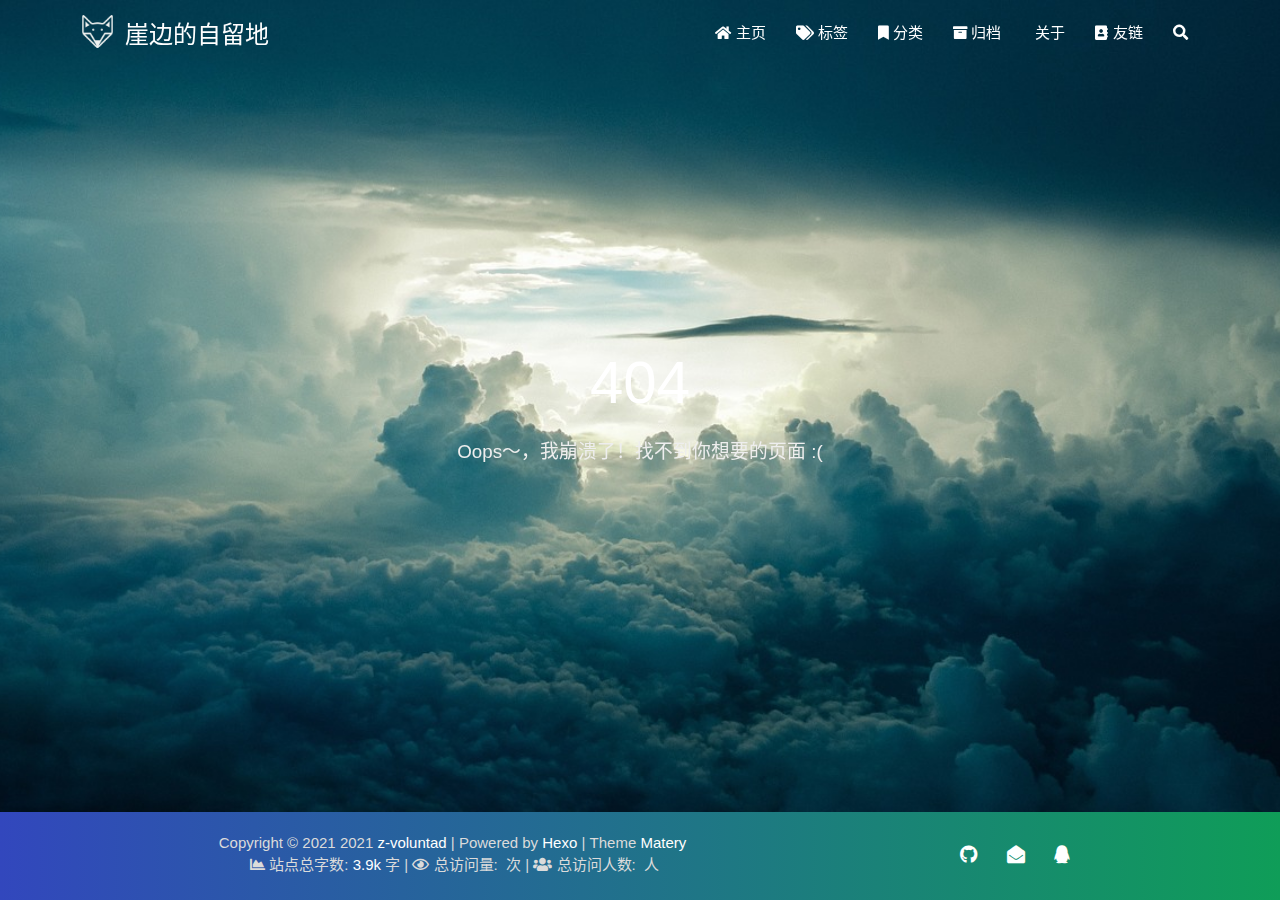
<file: 404/index.html>
<!DOCTYPE HTML>
<html lang="zh-CN">


<head>
    <meta charset="utf-8">
    <meta name="keywords" content="404, HTML,CSS,JavaScript,Vue">
    <meta name="description" content="记录知识，记录生活">
    <meta http-equiv="X-UA-Compatible" content="IE=edge">
    <meta name="viewport" content="width=device-width, initial-scale=1.0, user-scalable=no">
    <meta name="renderer" content="webkit|ie-stand|ie-comp">
    <meta name="mobile-web-app-capable" content="yes">
    <meta name="format-detection" content="telephone=no">
    <meta name="apple-mobile-web-app-capable" content="yes">
    <meta name="apple-mobile-web-app-status-bar-style" content="black-translucent">
    <!-- Global site tag (gtag.js) - Google Analytics -->


    <title>404 | 崖边的自留地</title>
    <link rel="icon" type="image/png" href="/favicon.png">

    <link rel="stylesheet" type="text/css" href="/libs/awesome/css/all.css">
    <link rel="stylesheet" type="text/css" href="/libs/materialize/materialize.min.css">
    <link rel="stylesheet" type="text/css" href="/libs/aos/aos.css">
    <link rel="stylesheet" type="text/css" href="/libs/animate/animate.min.css">
    <link rel="stylesheet" type="text/css" href="/libs/lightGallery/css/lightgallery.min.css">
    <link rel="stylesheet" type="text/css" href="/css/matery.css">
    <link rel="stylesheet" type="text/css" href="/css/my.css">

    <script src="/libs/jquery/jquery.min.js"></script>

<meta name="generator" content="Hexo 5.4.0"></head>




<body>
    <header class="navbar-fixed">
    <nav id="headNav" class="bg-color nav-transparent">
        <div id="navContainer" class="nav-wrapper container">
            <div class="brand-logo">
                <a href="/" class="waves-effect waves-light">
                    
                    <img src="/medias/logo.png" class="logo-img" alt="LOGO">
                    
                    <span class="logo-span">崖边的自留地</span>
                </a>
            </div>
            

<a href="#" data-target="mobile-nav" class="sidenav-trigger button-collapse"><i class="fas fa-bars"></i></a>
<ul class="right nav-menu">
  
  <li class="hide-on-med-and-down nav-item">
    
    <a href="/" class="waves-effect waves-light">
      
      <i class="fas fa-home" style="zoom: 0.6;"></i>
      
      <span>主页</span>
    </a>
    
  </li>
  
  <li class="hide-on-med-and-down nav-item">
    
    <a href="/tags" class="waves-effect waves-light">
      
      <i class="fas fa-tags" style="zoom: 0.6;"></i>
      
      <span>标签</span>
    </a>
    
  </li>
  
  <li class="hide-on-med-and-down nav-item">
    
    <a href="/categories" class="waves-effect waves-light">
      
      <i class="fas fa-bookmark" style="zoom: 0.6;"></i>
      
      <span>分类</span>
    </a>
    
  </li>
  
  <li class="hide-on-med-and-down nav-item">
    
    <a href="/archives" class="waves-effect waves-light">
      
      <i class="fas fa-archive" style="zoom: 0.6;"></i>
      
      <span>归档</span>
    </a>
    
  </li>
  
  <li class="hide-on-med-and-down nav-item">
    
    <a href="/about" class="waves-effect waves-light">
      
      <i class="fas fa-user-circle-o" style="zoom: 0.6;"></i>
      
      <span>关于</span>
    </a>
    
  </li>
  
  <li class="hide-on-med-and-down nav-item">
    
    <a href="/friends" class="waves-effect waves-light">
      
      <i class="fas fa-address-book" style="zoom: 0.6;"></i>
      
      <span>友链</span>
    </a>
    
  </li>
  
  <li>
    <a href="#searchModal" class="modal-trigger waves-effect waves-light">
      <i id="searchIcon" class="fas fa-search" title="搜索" style="zoom: 0.85;"></i>
    </a>
  </li>
</ul>


<div id="mobile-nav" class="side-nav sidenav">

    <div class="mobile-head bg-color">
        
        <img src="/medias/logo.png" class="logo-img circle responsive-img">
        
        <div class="logo-name">崖边的自留地</div>
        <div class="logo-desc">
            
            记录知识，记录生活
            
        </div>
    </div>

    

    <ul class="menu-list mobile-menu-list">
        
        <li class="m-nav-item">
	  
		<a href="/" class="waves-effect waves-light">
			
			    <i class="fa-fw fas fa-home"></i>
			
			主页
		</a>
          
        </li>
        
        <li class="m-nav-item">
	  
		<a href="/tags" class="waves-effect waves-light">
			
			    <i class="fa-fw fas fa-tags"></i>
			
			标签
		</a>
          
        </li>
        
        <li class="m-nav-item">
	  
		<a href="/categories" class="waves-effect waves-light">
			
			    <i class="fa-fw fas fa-bookmark"></i>
			
			分类
		</a>
          
        </li>
        
        <li class="m-nav-item">
	  
		<a href="/archives" class="waves-effect waves-light">
			
			    <i class="fa-fw fas fa-archive"></i>
			
			归档
		</a>
          
        </li>
        
        <li class="m-nav-item">
	  
		<a href="/about" class="waves-effect waves-light">
			
			    <i class="fa-fw fas fa-user-circle-o"></i>
			
			关于
		</a>
          
        </li>
        
        <li class="m-nav-item">
	  
		<a href="/friends" class="waves-effect waves-light">
			
			    <i class="fa-fw fas fa-address-book"></i>
			
			友链
		</a>
          
        </li>
        
        
        <li><div class="divider"></div></li>
        <li>
            <a href="https://github.com/blinkfox/hexo-theme-matery" class="waves-effect waves-light" target="_blank">
                <i class="fab fa-github-square fa-fw"></i>Fork Me
            </a>
        </li>
        
    </ul>
</div>


        </div>

        
            <style>
    .nav-transparent .github-corner {
        display: none !important;
    }

    .github-corner {
        position: absolute;
        z-index: 10;
        top: 0;
        right: 0;
        border: 0;
        transform: scale(1.1);
    }

    .github-corner svg {
        color: #0f9d58;
        fill: #fff;
        height: 64px;
        width: 64px;
    }

    .github-corner:hover .octo-arm {
        animation: a 0.56s ease-in-out;
    }

    .github-corner .octo-arm {
        animation: none;
    }

    @keyframes a {
        0%,
        to {
            transform: rotate(0);
        }
        20%,
        60% {
            transform: rotate(-25deg);
        }
        40%,
        80% {
            transform: rotate(10deg);
        }
    }
</style>

<a href="https://github.com/blinkfox/hexo-theme-matery" class="github-corner tooltipped hide-on-med-and-down" target="_blank"
   data-tooltip="Fork Me" data-position="left" data-delay="50">
    <svg viewBox="0 0 250 250" aria-hidden="true">
        <path d="M0,0 L115,115 L130,115 L142,142 L250,250 L250,0 Z"></path>
        <path d="M128.3,109.0 C113.8,99.7 119.0,89.6 119.0,89.6 C122.0,82.7 120.5,78.6 120.5,78.6 C119.2,72.0 123.4,76.3 123.4,76.3 C127.3,80.9 125.5,87.3 125.5,87.3 C122.9,97.6 130.6,101.9 134.4,103.2"
              fill="currentColor" style="transform-origin: 130px 106px;" class="octo-arm"></path>
        <path d="M115.0,115.0 C114.9,115.1 118.7,116.5 119.8,115.4 L133.7,101.6 C136.9,99.2 139.9,98.4 142.2,98.6 C133.8,88.0 127.5,74.4 143.8,58.0 C148.5,53.4 154.0,51.2 159.7,51.0 C160.3,49.4 163.2,43.6 171.4,40.1 C171.4,40.1 176.1,42.5 178.8,56.2 C183.1,58.6 187.2,61.8 190.9,65.4 C194.5,69.0 197.7,73.2 200.1,77.6 C213.8,80.2 216.3,84.9 216.3,84.9 C212.7,93.1 206.9,96.0 205.4,96.6 C205.1,102.4 203.0,107.8 198.3,112.5 C181.9,128.9 168.3,122.5 157.7,114.1 C157.9,116.9 156.7,120.9 152.7,124.9 L141.0,136.5 C139.8,137.7 141.6,141.9 141.8,141.8 Z"
              fill="currentColor" class="octo-body"></path>
    </svg>
</a>
        
    </nav>

</header>

    <style type="text/css">
    /* don't remove. */
    .about-cover {
        height: 90.2vh;
    }
</style>
<div class="bg-cover pd-header about-cover">
    <div class="container">
        <div class="row">
            <div class="col s10 offset-s1 m8 offset-m2 l8 offset-l2">
                <div class="brand">
                    <div class="title center-align">
                        404
                    </div>
                    <div class="description center-align">
                        Oops～，我崩溃了！找不到你想要的页面 :(
                    </div>
                </div>
            </div>
        </div>
    </div>
</div>


    <script>
        // 每天切换 banner 图.  Switch banner image every day.
        var bannerUrl = "/medias/banner/" + new Date().getDay() + '.jpg';
        $('.bg-cover').css('background-image', 'url(' + bannerUrl + ')');
    </script>



    <footer class="page-footer bg-color">
    
    <div class="container row center-align" style="margin-bottom: 0px !important;">
        <div class="col s12 m8 l8 copy-right">
            Copyright&nbsp;&copy;
            
                <span id="year">2021</span>
            
            <span id="year">2021</span>
            <a href="/about" target="_blank">z-voluntad</a>
            |&nbsp;Powered by&nbsp;<a href="https://hexo.io/" target="_blank">Hexo</a>
            |&nbsp;Theme&nbsp;<a href="https://github.com/blinkfox/hexo-theme-matery" target="_blank">Matery</a>
            <br>
            
            &nbsp;<i class="fas fa-chart-area"></i>&nbsp;站点总字数:&nbsp;<span
                class="white-color">3.9k</span>&nbsp;字
            
            
            
            
            
            
            <span id="busuanzi_container_site_pv">
                |&nbsp;<i class="far fa-eye"></i>&nbsp;总访问量:&nbsp;<span id="busuanzi_value_site_pv"
                    class="white-color"></span>&nbsp;次
            </span>
            
            
            <span id="busuanzi_container_site_uv">
                |&nbsp;<i class="fas fa-users"></i>&nbsp;总访问人数:&nbsp;<span id="busuanzi_value_site_uv"
                    class="white-color"></span>&nbsp;人
            </span>
            
            <br>
            
            <br>
            
        </div>
        <div class="col s12 m4 l4 social-link social-statis">
    <a href="https://github.com/z-voluntad" class="tooltipped" target="_blank" data-tooltip="访问我的GitHub" data-position="top" data-delay="50">
        <i class="fab fa-github"></i>
    </a>



    <a href="mailto:zouxy_email@163.com" class="tooltipped" target="_blank" data-tooltip="邮件联系我" data-position="top" data-delay="50">
        <i class="fas fa-envelope-open"></i>
    </a>







    <a href="tencent://AddContact/?fromId=50&fromSubId=1&subcmd=all&uin=1071533918" class="tooltipped" target="_blank" data-tooltip="QQ联系我: 1071533918" data-position="top" data-delay="50">
        <i class="fab fa-qq"></i>
    </a>







</div>
    </div>
</footer>

<div class="progress-bar"></div>



    <!-- 搜索遮罩框 -->
<div id="searchModal" class="modal">
    <div class="modal-content">
        <div class="search-header">
            <span class="title"><i class="fas fa-search"></i>&nbsp;&nbsp;搜索</span>
            <input type="search" id="searchInput" name="s" placeholder="请输入搜索的关键字"
                   class="search-input">
        </div>
        <div id="searchResult"></div>
    </div>
</div>

<script type="text/javascript">
$(function () {
    var searchFunc = function (path, search_id, content_id) {
        'use strict';
        $.ajax({
            url: path,
            dataType: "xml",
            success: function (xmlResponse) {
                // get the contents from search data
                var datas = $("entry", xmlResponse).map(function () {
                    return {
                        title: $("title", this).text(),
                        content: $("content", this).text(),
                        url: $("url", this).text()
                    };
                }).get();
                var $input = document.getElementById(search_id);
                var $resultContent = document.getElementById(content_id);
                $input.addEventListener('input', function () {
                    var str = '<ul class=\"search-result-list\">';
                    var keywords = this.value.trim().toLowerCase().split(/[\s\-]+/);
                    $resultContent.innerHTML = "";
                    if (this.value.trim().length <= 0) {
                        return;
                    }
                    // perform local searching
                    datas.forEach(function (data) {
                        var isMatch = true;
                        var data_title = data.title.trim().toLowerCase();
                        var data_content = data.content.trim().replace(/<[^>]+>/g, "").toLowerCase();
                        var data_url = data.url;
                        data_url = data_url.indexOf('/') === 0 ? data.url : '/' + data_url;
                        var index_title = -1;
                        var index_content = -1;
                        var first_occur = -1;
                        // only match artiles with not empty titles and contents
                        if (data_title !== '' && data_content !== '') {
                            keywords.forEach(function (keyword, i) {
                                index_title = data_title.indexOf(keyword);
                                index_content = data_content.indexOf(keyword);
                                if (index_title < 0 && index_content < 0) {
                                    isMatch = false;
                                } else {
                                    if (index_content < 0) {
                                        index_content = 0;
                                    }
                                    if (i === 0) {
                                        first_occur = index_content;
                                    }
                                }
                            });
                        }
                        // show search results
                        if (isMatch) {
                            str += "<li><a href='" + data_url + "' class='search-result-title'>" + data_title + "</a>";
                            var content = data.content.trim().replace(/<[^>]+>/g, "");
                            if (first_occur >= 0) {
                                // cut out 100 characters
                                var start = first_occur - 20;
                                var end = first_occur + 80;
                                if (start < 0) {
                                    start = 0;
                                }
                                if (start === 0) {
                                    end = 100;
                                }
                                if (end > content.length) {
                                    end = content.length;
                                }
                                var match_content = content.substr(start, end);
                                // highlight all keywords
                                keywords.forEach(function (keyword) {
                                    var regS = new RegExp(keyword, "gi");
                                    match_content = match_content.replace(regS, "<em class=\"search-keyword\">" + keyword + "</em>");
                                });

                                str += "<p class=\"search-result\">" + match_content + "...</p>"
                            }
                            str += "</li>";
                        }
                    });
                    str += "</ul>";
                    $resultContent.innerHTML = str;
                });
            }
        });
    };

    searchFunc('/search.xml', 'searchInput', 'searchResult');
});
</script>

    <!-- 回到顶部按钮 -->
<div id="backTop" class="top-scroll">
    <a class="btn-floating btn-large waves-effect waves-light" href="#!">
        <i class="fas fa-arrow-up"></i>
    </a>
</div>


    <script src="/libs/materialize/materialize.min.js"></script>
    <script src="/libs/masonry/masonry.pkgd.min.js"></script>
    <script src="/libs/aos/aos.js"></script>
    <script src="/libs/scrollprogress/scrollProgress.min.js"></script>
    <script src="/libs/lightGallery/js/lightgallery-all.min.js"></script>
    <script src="/js/matery.js"></script>

    <!-- Baidu Analytics -->

    <!-- Baidu Push -->

<script>
    (function () {
        var bp = document.createElement('script');
        var curProtocol = window.location.protocol.split(':')[0];
        if (curProtocol === 'https') {
            bp.src = 'https://zz.bdstatic.com/linksubmit/push.js';
        } else {
            bp.src = 'http://push.zhanzhang.baidu.com/push.js';
        }
        var s = document.getElementsByTagName("script")[0];
        s.parentNode.insertBefore(bp, s);
    })();
</script>

    
    
    <script async src="/libs/others/busuanzi.pure.mini.js"></script>
    

    

    

	
    

    

    

    
    <script src="/libs/instantpage/instantpage.js" type="module"></script>
    

</body>

</html>
</file>
<file: css/matery.css>
/*全局基础样式*/
/*小屏幕下(手机类)的样式*/
@media only screen and (max-width: 601px) {
    .container {
        width: 95%;
    }
}

/*中等屏幕下(平板类)的样式*/
@media only screen and (min-width: 600px) and (max-width: 992px) {
    .container {
        width: 90%;
    }
}

/*大屏幕下(桌面类)的样式*/
@media only screen and (min-width: 993px) {
    .container {
        width: 90%;
        max-width: 1125px;
    }

    .head-container {
        position: absolute;
        padding: 0 30px;
        width: 100%;
    }

    .post-container {
        width: 90%;
        margin: 0 auto;
        max-width: 1250px;
    }
}

body {
    background-color: #eaeaea;
    margin: 0;
    color: #34495e;
    overflow-x: hidden;
    overflow-y: auto;
}

h1 {
    margin: 48px 0 22px -5px;
    font-size: 2.0rem;
    font-weight: bold;
    line-height: 2.0rem;
}

h2 {
    margin: 42px 0 18px -5px;
    font-size: 1.8rem;
    font-weight: bold;
    line-height: 1.8rem;
}

h3 {
    margin: 38px 0 15px -4px;
    font-size: 1.6rem;
    font-weight: bold;
    line-height: 1.7rem;
}

h4 {
    margin: 32px 0 12px -4px;
    font-size: 1.45rem;
    font-weight: bold;
    line-height: 1.45rem;
}

h5 {
    margin: 28px 0 8px -4px;
    font-size: 1.2rem;
    font-weight: bold;
    line-height: 1.2rem;
}

h6 {
    margin: 22px 0 4px -4px;
    font-size: 1.1rem;
    line-height: 1.1rem;
}

p {
    font-size: 1rem;
    line-height: 1.5rem;
}

hr {
    margin: 20px 0;
    border: 0;
    border-top: 1px solid #ccc;
}

blockquote {
    border-left: 5px solid #42b983;
    padding: 1rem 0.8rem 0.2rem 0.8rem;
    color: #666;
    background-color: rgba(66, 185, 131, .1);
}

pre {
    padding: 2rem 1rem 1rem 1rem !important;
    border-radius: 0.35rem;
    tab-size: 4;
}

.code-area::after {
    content: " ";
    position: absolute;
    border-radius: 50%;
    background: #ff5f56;
    width: 12px;
    height: 12px;
    top: 0;
    left: 12px;
    margin-top: 12px;
    -webkit-box-shadow: 20px 0 #ffbd2e, 40px 0 #27c93f;
    box-shadow: 20px 0 #ffbd2e, 40px 0 #27c93f;
}

code {
    padding: 1px 5px;
    top: 13px !important;
    font-family: Inconsolata, Monaco, Consolas, 'Courier New', Courier, monospace;
    font-size: 0.91rem;
    color: #e96900;
    background-color: #f8f8f8;
    border-radius: 2px;
}

.code_copy {
    position: absolute;
    top: 0.7rem;
    right: 25px;
    z-index: 1;
    filter: invert(50%);
    cursor: pointer;
}

.codecopy_notice {
    position: absolute;
    top: 0.7rem;
    right: 6px;
    z-index: 1;
    filter: invert(50%);
    opacity: 0;
}

.code_lang {
    position: absolute;
    top: 1.2rem;
    right: 46px;
    line-height: 0;
    font-weight: bold;
    font-family: Consolas, Monaco, 'Andale Mono', 'Ubuntu Mono', monospace;
    z-index: 1;
    filter: invert(50%);
    cursor: pointer;
}

.code-expand {
    position: absolute;
    top: 4px;
    right: 0;
    filter: invert(50%);
    padding: 7px;
    z-index: 999 !important;
    cursor: pointer;
    transition: all .3s;
    transform: rotate(0deg);
}

.code-closed .code-expand {
    transform: rotate(-180deg) !important;
    transition: all .3s;
}

.code-closed pre::before {
    height: 0;
}

pre code {
    padding: 0;
    color: #e8eaf6;
    background-color: #272822;
}

/* 键盘 kbd 标签样式 */
kbd {
    margin: 0 3px;
    padding: 3px 5px;
    border-radius: 3px;
    border: 1px solid #b4b4b4;
    box-shadow: 0 1px 3px rgba(0, 0, 0, 0.25), 0 2px 1px 0 rgba(255, 255, 255, 0.6) inset;
    font-family: Consolas, Monaco, 'Andale Mono', 'Ubuntu Mono', monospace;
    font-size: 0.9rem;
    font-weight: 600;
    background-color: #f8f8f8;
    color: #34495e;
    line-height: 1.8rem;
    white-space: nowrap;
}

b,
strong {
    font-weight: bold;
}

dfn {
    font-style: italic;
}

small {
    font-size: 85%;
}

cite {
    font-style: normal;
}

mark {
    background-color: #fcf8e3;
    padding: .2em;
}

.card {
    border-radius: 10px;
    box-shadow: 0 15px 35px rgba(50, 50, 93, .1), 0 5px 15px rgba(0, 0, 0, .07) !important;
}

.card .card-image img {
    border-radius: 8px 8px 0 0;
    /* 修改文章列表图片填充样式为 cover 以覆盖整个区域而不会被缩放 */
    object-fit: cover;
}

.container .row {
    margin-bottom: 0;
}

.bg-color {
    background-image: linear-gradient(to right, #3247bd 0%, #0f9d58 100%);
}

.text-color {
    color: #0f9d58 !important;
}

.white-color {
    color: #fff;
}

.progress-bar {
    height: 4px;
    position: fixed;
    bottom: 0;
    z-index: 300;
    background: linear-gradient(to right, #4cbf30 0%, #0f9d58 100%);
    opacity: 0.8;
}

.sidenav-overlay {
    z-index: 500;
}

.pd-header {
    margin-top: -64px;
}

header .side-nav {
    width: 240px;
    z-index: 999;
    box-shadow: 0 2px 5px 0 rgba(0, 0, 0, 0.16), 0 7px 10px 0 rgba(0, 0, 0, 0.12);
}

nav {
    box-shadow: 0 2px 5px 0 rgba(0, 0, 0, 0.16), 0 7px 10px 0 rgba(0, 0, 0, 0.12);
}

header .nav-transparent {
    background-color: transparent !important;
    background-image: none;
    box-shadow: none;
}

header nav .brand-span {
    font-size: 1.45rem;
}

header .brand-logo .logo-img {
    height: 45px;
    vertical-align: middle;
    padding-bottom: 6px;
}

header .brand-logo .logo-span {
    font-size: 1.6rem;
}

/*修改顶部 logo 的文字垂直对齐为 top，避免默认 middle 看起来偏下*/
header .brand-logo .waves-effect {
    vertical-align: top;
}

header .button-collapse i {
    font-size: 1.5rem;
}

header .side-nav .mobile-head {
    padding: 0 15px;
}

header .side-nav .mobile-head img {
    margin-top: 30px;
    width: 75px;
    height: 75px;
}

header .side-nav .mobile-head .logo-name {
    margin-top: -30px;
    padding-left: 10px;
    font-size: 1.5rem;
}

header .side-nav .mobile-head .logo-desc {
    margin-top: -10px;
    padding-left: 10px;
    padding-bottom: 10px;
    font-size: 0.8rem;
    line-height: 1.3rem;
    color: #e3e3e3;
}

header .side-nav .menu-list li {
    padding: 0;
    margin-left: -15px;
}

header .side-nav .menu-list a {
    height: 50px;
    line-height: 50px;
    color: #34495e !important;
}

.mobile-menu-list a i {
    margin-left: 8px !important;
    font-size: 1.16rem;
    color: #34495e !important;
}

header .side-nav .fa-fw {
    width: 3.3rem;
    text-align: left;
}

header .side-nav .social-link {
    position: absolute;
    bottom: 45px;
    padding-left: 15px;
}

.social-link a {
    font-size: 1.2rem;
    display: inline;
    padding: 0 12px;
}

.cover-btns {
    position: relative;
    top: 10vh;
    text-align: center;
}

.cover-btns a {
    margin: 10px 15px;
    padding: 0 35px;
    height: 45px;
    line-height: 45px;
    font-size: 1rem;
    color: #fff;
    border: 1px solid #fff;
    background-color: transparent;
    border-radius: 30px;
    box-shadow: none;
}

.cover-btns a:hover {
    border: 1px solid #f44336;
    background-color: #f44336;
    box-shadow: 0 14px 26px -12px rgba(233, 30, 99, 0.42),
    0 4px 23px 0 rgba(0, 0, 0, 0.12),
    0 8px 10px -5px rgba(233, 30, 99, 0.2);
}

.cover-btns a i {
    font-size: 1.1rem;
    padding-right: 5px;
}

.scroll-down {
    background: #333;
    margin: 100px auto;
    -webkit-animation: scroll-down 1.5s infinite;
    -moz-animation: scroll-down 1.5s infinite;
    -o-animation: scroll-down 1.5s infinite;
    animation: scroll-down 1.5s infinite;
}

@-moz-keyframes scroll-down {
    0% {
        opacity: 0.4;
        -ms-filter: "progid:DXImageTransform.Microsoft.Alpha(Opacity=40)";
        filter: alpha(opacity=40);
        top: 0;
    }

    50% {
        opacity: 1;
        -ms-filter: none;
        filter: none;
        top: -16px;
    }

    100% {
        opacity: 0.4;
        -ms-filter: "progid:DXImageTransform.Microsoft.Alpha(Opacity=40)";
        filter: alpha(opacity=40);
        top: 0;
    }
}

@-webkit-keyframes scroll-down {
    0% {
        opacity: 0.4;
        -ms-filter: "progid:DXImageTransform.Microsoft.Alpha(Opacity=40)";
        filter: alpha(opacity=40);
        top: 0;
    }

    50% {
        opacity: 1;
        -ms-filter: none;
        filter: none;
        top: -16px;
    }

    100% {
        opacity: 0.4;
        -ms-filter: "progid:DXImageTransform.Microsoft.Alpha(Opacity=40)";
        filter: alpha(opacity=40);
        top: 0;
    }
}

@-o-keyframes scroll-down {
    0% {
        opacity: 0.4;
        -ms-filter: "progid:DXImageTransform.Microsoft.Alpha(Opacity=40)";
        filter: alpha(opacity=40);
        top: 0;
    }

    50% {
        opacity: 1;
        -ms-filter: none;
        filter: none;
        top: -16px;
    }

    100% {
        opacity: 0.4;
        -ms-filter: "progid:DXImageTransform.Microsoft.Alpha(Opacity=40)";
        filter: alpha(opacity=40);
        top: 0;
    }
}

@keyframes scroll-down {
    0% {
        opacity: 0.4;
        -ms-filter: "progid:DXImageTransform.Microsoft.Alpha(Opacity=40)";
        filter: alpha(opacity=40);
        top: 0;
    }

    50% {
        opacity: 1;
        -ms-filter: none;
        filter: none;
        top: -16px;
    }

    100% {
        opacity: 0.4;
        -ms-filter: "progid:DXImageTransform.Microsoft.Alpha(Opacity=40)";
        filter: alpha(opacity=40);
        top: 0;
    }
}

.cover-social-link {
    position: relative;
    top: 23vh;
    width: 100%;
    text-align: center;
}

.cover-social-link a {
    padding: 0 15px;
    font-size: 1.35rem;
    color: #fff;
}

header .go-back {
    float: left;
    position: relative;
    padding-left: 5px;
    padding-right: 5px;
    z-index: 1;
    height: 56px;
}

header .go-back i {
    font-size: 1.6rem;
    font-weight: 200;
    line-height: 56px;
}

/* 背景图效果. */
.bg-cover {
    position: relative;
    display: flex;
    align-items: center;
    height: 60vh;
    padding: 0;
    border: 0;
    overflow: hidden;
    background-position: center center;
    background-size: cover;
    transform: translate3d(0px, 0px, 0px);
}

.index-cover {
    height: 100vh;
}

.post-cover {
    height: 40vh !important;
}

.bg-cover:after {
    -webkit-animation: rainbow 60s infinite;
    animation: rainbow 60s infinite;
}

.bg-cover:before,
.bg-cover:after {
    position: absolute;
    z-index: 1;
    width: 100%;
    height: 100%;
    display: block;
    left: 0;
    top: 0;
    content: "";
}

.bg-cover .container {
    position: relative;
    color: #fff;
    z-index: 2;
}

.bg-cover .title {
    font-size: 4rem;
    line-height: 1.2em;
    margin-bottom: 20px;
    position: relative;
}

.bg-cover .description {
    font-weight: 300;
    font-size: 1.25rem;
    line-height: 1.4em;
    color: #eee;
}

.bg-cover .post-title {
    margin: 0 auto;
    font-size: 2.5rem;
    font-weight: 400;
}

@-webkit-keyframes rainbow {

    0%,
    100% {
        background: rgba(156, 39, 176, 0.75);
        background: linear-gradient(45deg, rgba(156, 39, 176, 0.75) 0%, rgba(156, 39, 176, 0.65) 100%);
        background: -moz-linear-gradient(135deg, rgba(156, 39, 176, 0.75) 0%, rgba(156, 39, 176, 0.65) 100%);
        background: -webkit-linear-gradient(135deg, rgba(156, 39, 176, 0.75) 0%, rgba(156, 39, 176, 0.65) 100%);
    }

    16% {
        background: rgba(132, 13, 121, 0.75);
        background: linear-gradient(45deg, rgba(132, 13, 121, 0.75) 0%, rgba(132, 13, 121, 0.65) 100%);
        background: -moz-linear-gradient(135deg, rgba(132, 13, 121, 0.75) 0%, rgba(132, 13, 121, 0.65) 100%);
        background: -webkit-linear-gradient(135deg, rgba(132, 13, 121, 0.75) 0%, rgba(132, 13, 121, 0.65) 100%);
    }

    32% {
        background: rgba(239, 83, 80, 0.75);
        background: linear-gradient(45deg, rgba(239, 83, 80, 0.75) 0%, rgba(239, 83, 80, 0.65) 100%);
        background: -moz-linear-gradient(135deg, rgba(239, 83, 80, 0.75) 0%, rgba(239, 83, 80, 0.65) 100%);
        background: -webkit-linear-gradient(135deg, rgba(239, 83, 80, 0.75) 0%, rgba(239, 83, 80, 0.65) 100%);
    }

    48% {
        background: rgba(255, 87, 34, 0.75);
        background: linear-gradient(45deg, rgba(255, 87, 34, 0.75) 0%, rgba(255, 87, 34, 0.65) 100%);
        background: -moz-linear-gradient(135deg, rgba(255, 87, 34, 0.75) 0%, rgba(255, 87, 34, 0.65) 100%);
        background: -webkit-linear-gradient(135deg, rgba(255, 87, 34, 0.75) 0%, rgba(255, 87, 34, 0.65) 100%);
    }

    64% {
        background: rgba(255, 160, 0, 0.75);
        background: linear-gradient(45deg, rgba(255, 160, 0, 0.75) 0%, rgba(255, 160, 0, 0.65) 100%);
        background: -moz-linear-gradient(135deg, rgba(255, 160, 0, 0.75) 0%, rgba(255, 112, 66, 0.65) 100%);
        background: -webkit-linear-gradient(135deg, rgba(255, 160, 0, 0.75) 0%, rgba(255, 160, 0, 0.65) 100%);
    }

    80% {
        background: rgba(233, 30, 99, 0.75);
        background: linear-gradient(45deg, rgba(233, 30, 99, 0.75) 0%, rgba(233, 30, 99, 0.65) 100%);
        background: -moz-linear-gradient(135deg, rgba(233, 30, 99, 0.75) 0%, rgba(233, 30, 99, 0.65) 100%);
        background: -webkit-linear-gradient(135deg, rgba(2233, 30, 99, 0.75) 0%, rgba(233, 30, 99, 0.65) 100%);
    }
}

@keyframes rainbow {

    0%,
    100% {
        background: rgba(156, 39, 176, 0.75);
        background: linear-gradient(45deg, rgba(156, 39, 176, 0.75) 0%, rgba(156, 39, 176, 0.65) 100%);
        background: -moz-linear-gradient(135deg, rgba(156, 39, 176, 0.75) 0%, rgba(156, 39, 176, 0.65) 100%);
        background: -webkit-linear-gradient(135deg, rgba(156, 39, 176, 0.75) 0%, rgba(156, 39, 176, 0.65) 100%);
    }

    16% {
        background: rgba(132, 13, 121, 0.75);
        background: linear-gradient(45deg, rgba(132, 13, 121, 0.75) 0%, rgba(132, 13, 121, 0.65) 100%);
        background: -moz-linear-gradient(135deg, rgba(132, 13, 121, 0.75) 0%, rgba(132, 13, 121, 0.65) 100%);
        background: -webkit-linear-gradient(135deg, rgba(132, 13, 121, 0.75) 0%, rgba(132, 13, 121, 0.65) 100%);
    }

    32% {
        background: rgba(239, 83, 80, 0.75);
        background: linear-gradient(45deg, rgba(239, 83, 80, 0.75) 0%, rgba(239, 83, 80, 0.65) 100%);
        background: -moz-linear-gradient(135deg, rgba(239, 83, 80, 0.75) 0%, rgba(239, 83, 80, 0.65) 100%);
        background: -webkit-linear-gradient(135deg, rgba(239, 83, 80, 0.75) 0%, rgba(239, 83, 80, 0.65) 100%);
    }

    48% {
        background: rgba(255, 87, 34, 0.75);
        background: linear-gradient(45deg, rgba(255, 87, 34, 0.75) 0%, rgba(255, 87, 34, 0.65) 100%);
        background: -moz-linear-gradient(135deg, rgba(255, 87, 34, 0.75) 0%, rgba(255, 87, 34, 0.65) 100%);
        background: -webkit-linear-gradient(135deg, rgba(255, 87, 34, 0.75) 0%, rgba(255, 87, 34, 0.65) 100%);
    }

    64% {
        background: rgba(255, 160, 0, 0.75);
        background: linear-gradient(45deg, rgba(255, 160, 0, 0.75) 0%, rgba(255, 160, 0, 0.65) 100%);
        background: -moz-linear-gradient(135deg, rgba(255, 160, 0, 0.75) 0%, rgba(255, 112, 66, 0.65) 100%);
        background: -webkit-linear-gradient(135deg, rgba(255, 160, 0, 0.75) 0%, rgba(255, 160, 0, 0.65) 100%);
    }

    80% {
        background: rgba(233, 30, 99, 0.75);
        background: linear-gradient(45deg, rgba(233, 30, 99, 0.75) 0%, rgba(233, 30, 99, 0.65) 100%);
        background: -moz-linear-gradient(135deg, rgba(233, 30, 99, 0.75) 0%, rgba(233, 30, 99, 0.65) 100%);
        background: -webkit-linear-gradient(135deg, rgba(2233, 30, 99, 0.75) 0%, rgba(233, 30, 99, 0.65) 100%);
    }
}

.index-card {
    margin-top: -10px;
    padding-top: 20px;
}

.carousel-post .title {
    font-size: 2.6rem;
}

.dream {
    margin-top: 20px;
    margin-bottom: 40px;
}

.dream .title,
.music-player .title,
.video-player .title {
    margin-bottom: 20px;
    font-size: 2rem;
    font-weight: 700;
}

.dream .text {
    opacity: .6;
    font-size: 1.1rem;
}

.music-player,
.video-player {
    margin-top: 10px;
    margin-bottom: 50px;
}

.music,
.dplayer-video {
    box-shadow: 0 5px 20px 0 rgba(0, 0, 0, .2), 0 10px 20px -12px rgba(0, 0, 0, .5) !important;
}

#recommend-sections {
    margin-top: -30px;
    padding-top: 30px;
}

.index-card .card .card-content {
    padding: 20px 40px;
}

@media only screen and (min-width: 1418px) {
    .recommend {
        margin-top: 20px;
        padding: 0 0.75rem;
    }
}

@media only screen and (max-width: 601px) {
    .index-card .card .card-content {
        padding: 10px 10px;
    }
}

/*中等屏幕下(平板类)的样式*/
@media only screen and (min-width: 600px) and (max-width: 992px) {
    .index-card .card .card-content {
        padding: 20px 20px;
    }
}

.recommend .row .col {
    padding: 0 1.25rem;
}

.recommend .title {
    margin-top: 25px;
    margin-bottom: 25px;
    text-align: center;
    font-size: 1.8rem;
    font-weight: 700;
    line-height: 1.8rem;
}

.recommend .post-card:before {
    position: absolute;
    z-index: 0;
    width: 100%;
    height: 100%;
    display: block;
    left: 0;
    top: 0;
    content: "";
    background-color: rgba(0, 0, 0, .3);
    border-radius: 10px;
}

.recommend .post-card {
    position: relative;
    width: 100%;
    height: 300px;
    max-height: 300px;
    margin-bottom: 15px;
    margin-top: 15px;
    text-align: center;
    border: 0;
    border-radius: 10px;
    color: rgba(0, 0, 0, .87);
    background: #fff 50%;
    background-size: cover;
    box-shadow: 0 15px 35px rgba(50, 50, 93, .1), 0 5px 15px rgba(0, 0, 0, .07);
}

.recommend .post-card .post-body {
    position: relative;
    margin: 0 auto;
    padding: 1.8rem 1.25rem;
    z-index: 2;
}

.recommend .post-card .post-categories {
    margin: 10px auto;
}

.recommend .post-card .post-categories .category {
    padding: 0 8px;
    color: hsla(0, 0%, 100%, .7) !important;
    font-size: .75rem;
    font-weight: 500;
}

.recommend .post-card a {
    color: #fff;
}

.recommend .post-card .post-title {
    height: 48px;
    margin-top: 10px;
    margin-bottom: 5px;
}

.recommend .post-card .post-description {
    margin: 20px auto;
    max-width: 500px;
    height: 65px;
    max-height: 65px;
    font-size: 14px;
    color: hsla(0, 0%, 100%, .78) !important;
}

.recommend .post-card .read-more {
    height: 40px;
    margin: .6rem 1px;
    font-size: 0.9rem;
    font-weight: 400;
    line-height: 40px;
    color: #fff;
    border-radius: 30px;
    box-shadow: 0 2px 2px 0 rgba(244, 67, 54, .14), 0 3px 1px -2px rgba(244, 67, 54, .2), 0 1px 5px 0 rgba(244, 67, 54, .12);
}

.recommend .post-card .read-more .icon {
    font-size: 1.05rem;
    padding-right: 10px;
}

.archive-calendar {
    margin-top: -60px;
    max-width: 820px;
}

#post-calendar {
    width: 100%;
    height: 225px;
}

.settings-content {
    margin-top: -10px;
}

/*文章列表卡片各样式*/
#articles {
    margin-top: 10px;
    margin-bottom: 10px;
}

article a {
    margin-right: 0 !important;
    color: #525f7f;
    text-transform: none !important;
}

article a:hover {
    font-weight: bold;
    color: #42b983;
    text-decoration: underline;
}

.articles .row {
    margin-left: 0;
    margin-right: 0;
}

article .card {
    border-radius: 8px;
    overflow: hidden;
}

article .card-image {
    background-color: #222;
    border-radius: 8px;
}

article .card-image img {
    height: 220px;
    border-radius: 0.3rem;
    opacity: .7;
}

article .tag-image img {
    height: 220px;
}

article .card .card-content {
    padding: 15px 15px 12px 18px;
}

article .article-content .summary {
    padding-bottom: 2px;
    padding-left: 0;
    margin-bottom: 6px;
    word-break: break-all;
}

article .article-content .publish-author {
    float: right;
}

.publish-date .icon-date {
    padding-right: 5px;
}

.publish-author .icon-category {
    padding-left: 10px;
}

.article-content .publish-author .post-category {
    padding-left: 5px;
}

article .card .card-action {
    padding: 10px 15px 10px 18px;
    border-radius: 0 0 8px 8px !important;
}

article .article-tags .chip {
    margin: 2px;
    font-size: 0.8rem;
    font-weight: 400;
    height: 22px;
    line-height: 22px;
    color: #fff;
    border-radius: 10px;
}

.prev-next {
    margin-left: -0.75rem;
}

.prev-next .article-badge {
    min-width: 3rem;
    margin-top: 7px;
    padding: 3px 10px 3px 8px;
    text-align: center;
    font-size: 1rem;
    line-height: inherit;
    position: absolute;
    box-sizing: border-box;
    z-index: 200;
    background-color: #fff;
    font-weight: 500;
}

.prev-next .left-badge {
    border-radius: 8px 0 8px 0;
}

.prev-next .right-badge {
    border-radius: 0 8px 0 8px;
    right: 10px;
}

.paging {
    margin-bottom: 15px;
}

.paging .row {
    margin-left: 0;
    margin-right: 0;
}

.paging .page-info {
    font-size: 1.4rem;
    color: #888;
    padding-top: 1rem;
}

.paging i {
    font-size: 2.5rem;
}

.paging .disabled {
    background-color: #ccc !important;
}

.paging .disabled i {
    color: #999 !important;
}

/*文章详情样式*/
#artDetail {
    margin-top: -60px;
}

/* 修改小屏幕下文章详情table样式. */
@media only screen and (max-width: 550px) {
    #articleContent table {
        table-layout: fixed;
    }
}

@media only screen and (min-width: 1418px) {
    #artDetail {
        margin-top: -60px;
        padding: 0 0.75rem;
    }
}

#artDetail .card {
    box-shadow: 0 10px 35px 2px rgba(0, 0, 0, .15),
    0 5px 15px rgba(0, 0, 0, .07),
    0 2px 5px -5px rgba(0, 0, 0, .1) !important;
}

#artDetail .tag-cate {
    padding-bottom: 15px;
}

#artDetail a {
    margin-right: 0 !important;
    text-transform: none !important;
}

#artDetail .article-info {
    padding: 20px 30px 1px 40px;
    margin-bottom: -5px;
}

#artDetail .article-tag .chip {
    font-size: 1rem;
    font-weight: 400;
    height: 25px;
    line-height: 24px;
    color: #fff;
    border-radius: 15px;
    margin-right: 5px;
    margin-bottom: 2px;
}

#artDetail .tag_share .article-tag .chip {
    font-size: 1rem;
    font-weight: 400;
    height: 25px;
    line-height: 23px;
    border-radius: 15px;
    margin-right: 5px;
    margin-bottom: 2px;
    color: #42b983;
    background: #fff;
    border: 1px solid;
    transition: all 0.6s ease-in-out;
}

#artDetail .tag_share .article-tag .chip:hover {
    color: #fff;
    background: #42b983;
}

#artDetail .post-cate {
    float: right;
    color: #42b983;
}

#artDetail .post-cate a {
    padding-right: 5px;
    color: #42b983;
    font-weight: 500;
}

#artDetail .post-cate a:hover {
    text-decoration: underline;
}

#artDetail .post-info {
    color: #525f7f;
}

#artDetail .post-info .post-category {
    padding-right: 4px;
    color: #525f7f;
}

#artDetail .post-info .post-category:hover {
    font-weight: bold;
    color: #42b983;
    text-decoration: underline;
}

#artDetail .post-info .post-date {
    color: #525f7f;
}

#artDetail .post-info .post-word-count {
    margin-left: 15px;
}

#artDetail .post-info .post-read {
    margin-left: 15px;
    color: #525f7f;
}

#artDetail .article-card-content {
    padding: 0 15px 20px 18px;
}

@media only screen and (max-width: 601px) {
    #artDetail .article-info {
        padding: 15px 15px 1px 15px;
        margin-bottom: -5px;
    }
}

@media only screen and (min-width: 600px) and (max-width: 992px) {
    #artDetail .article-card-content {
        padding: 0 30px 20px 32px;
    }

    #artDetail .article-info {
        padding: 15px 20px 0 28px;
        margin-bottom: -5px;
    }
}

@media only screen and (min-width: 993px) {
    #artDetail .article-card-content {
        padding: 0 50px 20px 50px;
    }
}

#artDetail .reprint {
    margin: 15px 0 0.4rem;
    padding: 0.5rem 0.8rem;
    border: 1px solid #eee;
    line-height: 2;
    transition: box-shadow 0.3s ease-in-out
}

#artDetail .reprint-info {
    word-break: break-word;
}

#artDetail .reprint:hover {
    box-shadow: 0 0 10px 0 rgba(232, 237, 250, .6), 0 4px 8px 0 rgba(232, 237, 250, .5)
}

#artDetail .reprint a {
    font-size: 1.05rem;
    color: #42b983;
    font-weight: 500;
}

#articleContent p {
    margin: 2px 2px 10px;
    font-size: 1.05rem;
    line-height: 1.85rem;
}

#articleContent blockquote p {
    text-indent: 0.2rem;
}

#articleContent a {
    padding: 0 2px;
    color: #42b983;
    font-weight: 500;
    text-decoration: underline;
    word-wrap: break-word;
}

#articleContent .img-item {
    text-align: center;
}

#articleContent img {
    max-width: 100%;
    height: auto;
    cursor: pointer;
}

#articleContent video {
    display: block;
    margin: 30px auto;
    box-shadow: 0 5px 35px 0 rgba(0, 0, 0, .2), 0 10px 35px -11px rgba(0, 0, 0, .6);
    cursor: pointer;
}

#articleContent ol,
#articleContent ul {
    display: block;
    padding-left: 2em !important;
    word-spacing: 0.05rem;
}

#articleContent ul li,
#articleContent ol li {
    display: list-item;
    line-height: 1.8rem;
    font-size: 1rem;
}

#articleContent ul li {
    list-style-type: disc;
}

#articleContent ul ul li {
    list-style-type: circle;
}

#articleContent table {
    width: 100%;
    display: block;
    border-collapse: collapse;
    border-spacing: 0;
    overflow: auto;
}

/**
#articleContent table,
th,
td {
    padding: 12px 13px;
    border: 1px solid #dfe2e5;
}
**/

table tr:nth-child(2n),
thead {
    background-color: #fafafa;
}

#articleContent table th {
    background-color: #f2f2f2;
    min-width: 80px;
    border: 1px solid #dfe2e5;
    padding: 6px 6px;
}

#articleContent table td {
    min-width: 80px;
    border: 1px solid #dfe2e5;
    padding: 6px 6px;
}

#articleContent [type="checkbox"]:not(:checked),
[type="checkbox"]:checked {
    position: inherit;
    margin-left: -1.3rem;
    margin-right: 0.4rem;
    margin-top: -1px;
    vertical-align: middle;
    left: unset;
    visibility: visible;
}

@media only screen and (min-width: 600px) {
    #article-share .social-share a {
        margin-left: 15px !important;
    }
}

.chip-container {
    margin-top: -60px;
}

.chip-container .tag-title {
    margin-bottom: 10px;
    color: #3C4858;
    font-size: 1.75rem;
    font-weight: 400;
}

.chip-container .tag-chips {
    margin: 1rem auto 0.5rem;
    max-width: 850px;
    text-align: center;
}

.chip-container .tags-posts {
    margin-top: 20px;
}

.chip-container .chip-default {
    color: #34495e;
}

.chip-container .chip-active {
    color: #FFF !important;
    background: linear-gradient(to bottom right, #FF5E3A 0%, #FF2A68 100%) !important;
    box-shadow: 2px 5px 10px #aaa !important;
}

.chip-container .chip {
    margin: 10px 10px;
    padding: 19px 14px;
    display: inline-flex;
    line-height: 0;
    font-size: 1rem;
    font-weight: 500;
    border-radius: 5px;
    cursor: pointer;
    box-shadow: 0 3px 5px rgba(0, 0, 0, .12);
    z-index: 0;
}

.chip-container .chip:hover {
    color: #fff;
    background: linear-gradient(to right, #4cbf30 0%, #0f9d58 100%) !important;
}

.chip .tag-length {
    margin-left: 5px;
    margin-right: -2px;
    font-size: 0.5rem;
}

.chip-default .tag-length {
    color: #e91e63;
    margin-top: 1px;
}

.chip-active .tag-length {
    color: #fff;
}

/* archive page. */
#cd-timeline .year {
    position: relative;
    width: 80px;
    height: 80px;
    margin: 10px 0 50px -20px;
    padding: 21px 10px;
    background-color: #ff5722;
    color: #fff;
    font-size: 1.8rem;
    font-weight: 600;
}

#cd-timeline .year a {
    color: #fff;
}

#cd-timeline .month {
    position: relative;
    width: 60px;
    height: 60px;
    margin: 10px 0 30px -10px;
    padding: 14px 16px;
    background-color: #ef6c00;
    color: #fff;
    font-size: 1.7rem;
    font-weight: 600;
}

#cd-timeline .month a {
    color: #fff;
}

#cd-timeline .day {
    position: relative;
    padding: 8px 10px;
    background-color: #ffa726;
    color: #fff;
    font-size: 1.2rem;
    font-weight: 500;
}

#cd-timeline {
    /*width: 90%;*/
    max-width: 820px;
    position: relative;
    margin-top: 2rem;
    margin-bottom: 2rem;
}

#cd-timeline::before {
    /* this is the vertical line */
    content: '';
    position: absolute;
    top: 0;
    left: 18px;
    height: 100%;
    width: 4px;
    background: #0f9d58;
}

@media only screen and (min-width: 900px) {
    #cd-timeline {
        margin-top: 2rem;
        margin-bottom: 2rem;
    }

    #cd-timeline::before {
        left: 50%;
        margin-left: -2px;
    }

    #cd-timeline .year {
        margin: 10px 0 50px -40px;
        padding: 22px 11px;
    }

    #cd-timeline .month {
        margin: 10px 0 30px -30px;
        padding: 14px 16px;
    }
}

.cd-timeline-block {
    position: relative;
    margin: 1em 0;
}

.cd-timeline-block::after {
    clear: both;
    content: "";
    display: table;
}

.cd-timeline-block:first-child {
    margin-top: 0;
}

.cd-timeline-block:last-child {
    margin-bottom: 0;
}

@media only screen and (min-width: 870px) {
    .cd-timeline-block {
        margin: 1em 0;
    }

    .cd-timeline-block:first-child {
        margin-top: 0;
    }

    .cd-timeline-block:last-child {
        margin-bottom: 0;
    }
}

.cd-timeline-img {
    position: absolute;
    top: 0;
    left: 0;
    width: 40px;
    height: 40px;
    border-radius: 50%;
    box-shadow: 0 0 0 4px #ffffff, inset 0 2px 0 rgba(0, 0, 0, 0.08), 0 3px 0 4px rgba(0, 0, 0, 0.05);
}

@media only screen and (min-width: 900px) {
    .cd-timeline-img {
        width: 40px;
        height: 40px;
        left: 50%;
        margin-left: -20px;
        /* Force Hardware Acceleration in WebKit */
        -webkit-transform: translateZ(0);
        -webkit-backface-visibility: hidden;
    }

    .cssanimations .cd-timeline-img.is-hidden {
        visibility: hidden;
    }

    .cssanimations .cd-timeline-img.bounce-in {
        visibility: visible;
        -webkit-animation: cd-bounce-1 0.6s;
        -moz-animation: cd-bounce-1 0.6s;
        animation: cd-bounce-1 0.6s;
    }
}

.cd-timeline-content {
    position: relative;
    margin-top: -40px;
    margin-left: 60px;
    padding: 0;
    border-radius: 5px;
    background: #ffffff;
    box-shadow: 0 15px 35px rgba(50, 50, 93, .1), 0 5px 15px rgba(0, 0, 0, .07) !important;
}

.cd-timeline-content::after {
    clear: both;
    content: "";
    display: table;
}

.cd-timeline-content .card {
    margin: 0;
}

.cd-timeline-content::before {
    content: '';
    position: absolute;
    top: 18px !important;
    right: 100%;
    height: 0;
    width: 14px;
    margin-left: 2px;
    margin-right: 2px;
    border: 1px dashed #ffa726;
}

@media only screen and (min-width: 768px) {
    .cd-timeline-content h2 {
        font-size: 1.25rem;
    }

    .cd-timeline-content p {
        font-size: 1rem;
    }

    .cd-timeline-content .cd-read-more,
    .cd-timeline-content .cd-date {
        font-size: 0.875rem;
    }
}

@media only screen and (min-width: 900px) {
    .cd-timeline-content {
        margin-left: 0;
        padding: 0;
        width: 45%;

    }

    .cd-timeline-content::before {
        top: 24px;
        left: 100%;
    }

    .cd-timeline-content .cd-read-more {
        float: left;
    }

    .cd-timeline-block:nth-child(even) .cd-timeline-content {
        float: right;
    }

    .cd-timeline-block:nth-child(even) .cd-timeline-content::before {
        top: 24px;
        left: auto;
        right: 100%;
        border-color: #ffa726;
    }

    .cd-timeline-block:nth-child(even) .cd-timeline-content .cd-read-more {
        float: right;
    }

    .cssanimations .cd-timeline-content.is-hidden {
        visibility: hidden;
    }

    .cssanimations .cd-timeline-content.bounce-in {
        visibility: visible;
        -webkit-animation: cd-bounce-2 0.6s;
        -moz-animation: cd-bounce-2 0.6s;
        animation: cd-bounce-2 0.6s;
    }
}

/* about page styles. */

.about-container {
    width: 90%;
    max-width: 1225px;
    margin-top: -60px;
}

@media only screen and (max-width: 601px) {
    .about-container {
        width: 95%;
    }
}

.post-statis {
    text-align: center;
}

.post-statis .statis {
    display: inline-block;
    padding: 0.3rem 0.8rem;
    text-align: center;
    letter-spacing: .03rem;
}

.post-statis .statis .count {
    display: block;
    font-size: 1.3rem;
    font-weight: bold;
    text-decoration: underline;
}

.post-statis .statis .count a {
    color: #42b983;
}

.post-statis .statis .name {
    font-size: 0.9rem;
    color: #777;
}

#aboutme .social-link {
    margin: 0.5rem 0;
    text-align: center;
}

#aboutme .social-link a {
    display: inline-block;
    width: 2.3rem;
    height: 2.3rem;
    line-height: 2.2rem;
    margin: 0 0.5rem;
    padding: 0;
    color: #fff;
    border: 1px solid #0f9d58;
    background: radial-gradient(#4cbf30, #0f9d58);
    font-size: 0.9rem;
    border-radius: 50%;
    box-shadow: 0 4px 6px rgba(50, 50, 93, .21), 0 2px 3px rgba(0, 0, 0, .1);
}

.profile .avatar-img {
    max-width: 160px;
    width: 100%;
    margin: 0 auto;
    transform: translate3d(0, -65%, 0);
}

.profile .author {
    margin-top: -80px;
}

.profile .author .post-statis {
    margin: 0.5rem 0 1.4rem 0;
}

.profile .author .title {
    margin-bottom: 0.1rem;
    font-size: 1.8rem;
    font-weight: 500;
    color: #3C4858;
}

.profile .author .career {
    margin: 8px 0;
    font-size: 0.9rem;
    font-weight: 400;
    color: #777;
}

#aboutme .profile .social-link {
    margin: 1.5rem 0 0.8rem 0;
}

#aboutme .introduction {
    margin: 1.5rem auto 3rem;
    max-width: 600px;
    color: #999;
}

.post-charts,
.my-projects,
.my-skills,
.post-charts {
    padding: 3.8rem 1.5rem 0.8rem 1.5rem;
}

.post-charts,
.title,
.my-projects .title,
.my-skills .title,
.my-gallery .title {
    font-size: 2rem;
    margin-bottom: 2.25rem;
}

.my-projects .info {
    max-width: 360px;
    margin: 0 auto;
    padding: 1rem 0 1rem;
}

.my-projects .info .icon {
    display: inline-block;
    width: 76px;
    height: 76px;
    text-align: center;
    line-height: 76px;
    color: #fff;
    font-size: 1.75rem;
    border-radius: 50%;
}

.my-projects .info .info-title {
    margin: 1.25rem 0 0.875rem;
    font-size: 1.25rem;
    font-weight: 500;
    line-height: 1.5em;
}

.my-projects .info .info-title a {
    color: #34495e;
}

.my-projects .info .info-desc {
    margin: 0 0 10px;
    font-size: 0.9rem;
    color: #999;
}

.my-skills .skillbar {
    position: relative;
    display: block;
    max-width: 360px;
    margin: 15px auto;
    background: #eee;
    height: 30px;
    border-radius: 35px;
    -moz-border-radius: 35px;
    -webkit-border-radius: 35px;
    -webkit-transition: 0.4s linear;
    -moz-transition: 0.4s linear;
    -o-transition: 0.4s linear;
    transition: 0.4s linear;
    -webkit-transition-property: width, background-color;
    -moz-transition-property: width, background-color;
    -o-transition-property: width, background-color;
    transition-property: width, background-color;
}

.skillbar .skillbar-title {
    position: absolute;
    top: 0;
    left: 0;
    width: 110px;
    font-size: 0.9rem;
    color: #ffffff;
    border-radius: 35px;
    -webkit-border-radius: 35px;
    -moz-border-radius: 35px;
}

.skillbar .skillbar-title span {
    display: block;
    background: rgba(0, 0, 0, 0.15);
    padding: 0 20px;
    height: 30px;
    line-height: 30px;
    border-radius: 35px;
    -webkit-border-radius: 35px;
    -moz-border-radius: 35px;
}

.skillbar .skillbar-bar {
    height: 30px;
    width: 0;
    border-radius: 35px;
    -moz-border-radius: 35px;
    -webkit-border-radius: 35px;
}

.skillbar .skill-bar-percent {
    position: absolute;
    right: 10px;
    top: 0;
    font-size: 12px;
    height: 30px;
    line-height: 30px;
    color: #ffffff;
    color: rgba(0, 0, 0, 0.5);
}

.my-skills .other-skills {
    margin-top: 2rem;
}

.other-skills .sub-title {
    font-size: 1.5rem;
}

.other-skills .tag-chips {
    max-width: 600px;
}

.other-skills .chip {
    background-color: #fff;
    border: 1px solid #eee;
}

.other-skills .chip:hover {
    color: #fff;
    background: linear-gradient(to right, #4cbf30 0%, #0f9d58 100%);
    border: 1px solid #4cbf30;
    box-shadow: 0 5px 5px rgba(0, 0, 0, .25)
}

.my-gallery {
    margin: 4.5rem auto 1rem;
    padding: 0 1.2rem;
    max-width: 1100px;
}

.my-gallery .photo {
    margin: .5rem 0;
}

.my-gallery .photo img {
    width: 100%;
    height: 200px;
    border-radius: 10px;
    cursor: pointer;
}

/*尾部样式*/
footer {
    padding-bottom: 1px;
}

footer .social-statis {
    margin-top: 10px;
    position: relative;
}

footer a {
    color: #fff;
}

footer .copy-right {
    color: #dbdbdb;
}

/*搜索层样式*/
#searchIcon {
    font-size: 1.2rem;
}

#searchModal {
    min-height: 500px;
    width: 80%;
}

#searchModal .search-header .title {
    font-size: 1.6rem;
    color: #333;
}

#searchResult {
    margin: -15px 0 10px 10px;
}

#searchResult .search-result-list {
    margin-left: -8px;
    padding-left: 0;
    color: #666;
}

.search-result-list .search-result-title {
    font-size: 1.4rem;
    color: #42b983;
}

.search-result-list li {
    border-bottom: 1px solid #e5e5e5;
    padding: 15px 0 5px 0;
}

.search-result-list .search-keyword {
    margin: 0 2px;
    padding: 1px 5px 1px 4px;
    border-radius: 2px;
    background-color: #f2f2f2;
    color: #e96900;
    font-style: normal;
    white-space: pre-wrap;
}

/*回到顶部按钮样式*/
.top-scroll {
    display: none;
    position: fixed;
    right: 15px;
    bottom: 15px;
    padding-top: 15px;
    margin-bottom: 0;
    z-index: 998;
}

.top-scroll .btn-floating {
    background: linear-gradient(to bottom right, #FF5E3A 0%, #FF2A68 100%);
    width: 48px;
    height: 48px;
}

.top-scroll .btn-floating i {
    line-height: 48px;
    font-size: 1.8rem;
}

@media screen and (min-width: 368px) and (max-width: 767px) {
    .info-break-policy {
        word-break: keep-all;
        float: left;
        width: 50%;
    }
}

@media screen and (min-width: 768px) {
    .info-break-policy {
        word-break: keep-all;
        float: left;
        margin-right: 15px;
    }
}

@media screen and (max-width: 367px) {
    .info-break-policy {
        word-break: keep-all;
        float: left;
        width: 100%;
    }

    .custom-card {
        padding: 0 2px !important;
    }
}

.info-break-policy {
    margin-bottom: 8px;
}

.clearfix {
    clear: left;
}

.img-shadow {
    box-shadow: 0 5px 25px 0 rgba(0, 0, 0, .2), 0 10px 30px -11px rgba(0, 0, 0, .6)
}

.img-margin {
    margin: 25px auto 10px auto;
}

.caption {
    text-align: center;
    margin: 0 auto 15px auto;
}

.center-caption {
    color: #525f7f;
    padding: 5px;
    border-bottom: 1px solid #d9d9d9;
}

.lg-sub-html .center-caption {
    color: #fff !important;
    border-bottom: none;
}

.overflow-policy {
    overflow: hidden;
}

/* styles for '...' */
.block-with-text {
    /* hide text if it more than N lines  */
    overflow: hidden;
    /* for set '...' in absolute position */
    position: relative;
    /* use this value to count block height */
    line-height: 1.5em;
    /* max-height = line-height (1.2) * lines max number (3) */
    max-height: 4.5em;
    /* fix problem when last visible word doesn't adjoin right side  */
    text-align: justify;
    /* place for '...' */
    margin-right: -1em;
    padding-right: 1em;
}

/* create the ... style */
.block-with-text:before {
    /* points in the end */
    content: '...';
    /* absolute position */
    position: absolute;
    /* set position to right bottom corner of block */
    right: 0.2em;
    bottom: 0;
}

/* hide ... if we have text, which is less than or equal to max lines */
.block-with-text:after {
    /* points in the end */
    content: '';
    /* absolute position */
    position: absolute;
    /* set position to right bottom corner of text */
    right: 0;
    /* set width and height */
    width: 1em;
    height: 1em;
    /* fix the problem of hidden failure */
    margin-top: 0.4em;
    /* bg color = bg color under block */
    background: white;
}

/*二级菜单*/

.nav-menu {
}

.nav-menu li .sub-nav {
    position: absolute;
    top: 66px;
    list-style: none;
    margin-left: -20px;
    display: none;
}

.nav-menu li .sub-nav li {
    text-align: center;
    clear: left;
    width: 140px;
    height: 35px;
    line-height: 35px;
    position: relative;
}

.nav-menu li .sub-nav li a {
    height: 34px;
    line-height: 34px;
    width: 138px;
    padding: 0;
    display: inline-block;
    border-radius: 5px;
    color: #000;
}

.nav-show i[aria-hidden=true] {
    -webkit-transform: rotate(180deg) !important;
    -moz-transform: rotate(180deg) !important;
    -o-transform: rotate(180deg) !important;
    -ms-transform: rotate(180deg) !important;
    transform: rotate(180deg) !important;
    -webkit-transition: all .3s;
    -moz-transition: all .3s;
    -o-transition: all .3s;
    transition: all .3s;
}

.menus_item_child {
    background-color: rgba(255, 255, 255, .8);
    width: fit-content;
    border-radius: 10px;
    -webkit-box-shadow: 0 5px 20px -4px rgba(0, 0, 0, .5);
    box-shadow: 0 5px 20px -4px rgba(0, 0, 0, .5);
    display: none;
    opacity: 0.98;
    -ms-filter: none;
    filter: none;
    -webkit-animation: sub_menus .3s .1s ease both;
    -moz-animation: sub_menus .3s .1s ease both;
    -o-animation: sub_menus .3s .1s ease both;
    animation: sub_menus .3s .1s ease both;
}

.menus_item_child:before {
    content: "";
    position: absolute;
    top: -20px;
    left: 50%;
    margin-left: -10px;
    border-width: 10px;
    border-style: solid;
    border-color: transparent transparent rgba(255, 255, 255, .8)
}

.m-nav-item {
    position: relative;
}

.m-nav-item ul {
    display: none;
}

.m-nav-item ul li {
    width: 255px;
    height: 50px;
    line-height: 50px;
    text-align: center;
}

.m-nav-show .m-icon {
    -webkit-transform: rotate(90deg) !important;
    -moz-transform: rotate(90deg) !important;
    -o-transform: rotate(90deg) !important;
    -ms-transform: rotate(90deg) !important;
    transform: rotate(90deg) !important;
    -webkit-transition: all .3s;
    -moz-transition: all .3s;
    -o-transition: all .3s;
    transition: all .3s;
}

.m-nav-show,
.m-nav-item > a:hover {
    color: #FFF;
    background: rgba(255, 255, 255, .8);
}

.m-nav-show > a:before,
.m-nav-item > a:hover:before {
    opacity: 1;
}

.m-nav-item .m-icon {
    position: absolute;
    right: 15px;
    height: 50px;
    padding: 0;
    margin: 0;
}
</file>
<file: css/my.css>
/* Here is your custom css styles. */
</file>
<file: libs/lightGallery/css/lightgallery.min.css>
.lg-sub-html,.lg-toolbar{background-color:rgba(0,0,0,.45)}@font-face{font-family:lg;src:url(../fonts/lg.eot?n1z373);src:url(../fonts/lg.eot?#iefixn1z373) format("embedded-opentype"),url(../fonts/lg.woff?n1z373) format("woff"),url(../fonts/lg.ttf?n1z373) format("truetype"),url(../fonts/lg.svg?n1z373#lg) format("svg");font-weight:400;font-style:normal}.lg-icon{font-family:lg;speak:none;font-style:normal;font-weight:400;font-variant:normal;text-transform:none;line-height:1;-webkit-font-smoothing:antialiased;-moz-osx-font-smoothing:grayscale}.lg-actions .lg-next,.lg-actions .lg-prev{background-color:rgba(0,0,0,.45);border-radius:2px;color:#999;cursor:pointer;display:block;font-size:22px;margin-top:-10px;padding:8px 10px 9px;position:absolute;top:50%;z-index:1080;border:none;outline:0}.lg-actions .lg-next.disabled,.lg-actions .lg-prev.disabled{pointer-events:none;opacity:.5}.lg-actions .lg-next:hover,.lg-actions .lg-prev:hover{color:#FFF}.lg-actions .lg-next{right:20px}.lg-actions .lg-next:before{content:"\e095"}.lg-actions .lg-prev{left:20px}.lg-actions .lg-prev:after{content:"\e094"}@-webkit-keyframes lg-right-end{0%,100%{left:0}50%{left:-30px}}@-moz-keyframes lg-right-end{0%,100%{left:0}50%{left:-30px}}@-ms-keyframes lg-right-end{0%,100%{left:0}50%{left:-30px}}@keyframes lg-right-end{0%,100%{left:0}50%{left:-30px}}@-webkit-keyframes lg-left-end{0%,100%{left:0}50%{left:30px}}@-moz-keyframes lg-left-end{0%,100%{left:0}50%{left:30px}}@-ms-keyframes lg-left-end{0%,100%{left:0}50%{left:30px}}@keyframes lg-left-end{0%,100%{left:0}50%{left:30px}}.lg-outer.lg-right-end .lg-object{-webkit-animation:lg-right-end .3s;-o-animation:lg-right-end .3s;animation:lg-right-end .3s;position:relative}.lg-outer.lg-left-end .lg-object{-webkit-animation:lg-left-end .3s;-o-animation:lg-left-end .3s;animation:lg-left-end .3s;position:relative}.lg-toolbar{z-index:1082;left:0;position:absolute;top:0;width:100%}.lg-toolbar .lg-icon{color:#999;cursor:pointer;float:right;font-size:24px;height:47px;line-height:27px;padding:10px 0;text-align:center;width:50px;text-decoration:none!important;outline:0;-webkit-transition:color .2s linear;-o-transition:color .2s linear;transition:color .2s linear}.lg-toolbar .lg-icon:hover{color:#FFF}.lg-toolbar .lg-close:after{content:"\e070"}.lg-toolbar .lg-download:after{content:"\e0f2"}.lg-sub-html{bottom:0;color:#EEE;font-size:16px;left:0;padding:10px 40px;position:fixed;right:0;text-align:center;z-index:1080}.lg-sub-html h4{margin:0;font-size:13px;font-weight:700}.lg-sub-html p{font-size:12px;margin:5px 0 0}#lg-counter{color:#999;display:inline-block;font-size:16px;padding-left:20px;padding-top:12px;vertical-align:middle}.lg-next,.lg-prev,.lg-toolbar{opacity:1;-webkit-transition:-webkit-transform .35s cubic-bezier(0,0,.25,1) 0s,opacity .35s cubic-bezier(0,0,.25,1) 0s,color .2s linear;-moz-transition:-moz-transform .35s cubic-bezier(0,0,.25,1) 0s,opacity .35s cubic-bezier(0,0,.25,1) 0s,color .2s linear;-o-transition:-o-transform .35s cubic-bezier(0,0,.25,1) 0s,opacity .35s cubic-bezier(0,0,.25,1) 0s,color .2s linear;transition:transform .35s cubic-bezier(0,0,.25,1) 0s,opacity .35s cubic-bezier(0,0,.25,1) 0s,color .2s linear}.lg-hide-items .lg-prev{opacity:0;-webkit-transform:translate3d(-10px,0,0);transform:translate3d(-10px,0,0)}.lg-hide-items .lg-next{opacity:0;-webkit-transform:translate3d(10px,0,0);transform:translate3d(10px,0,0)}.lg-hide-items .lg-toolbar{opacity:0;-webkit-transform:translate3d(0,-10px,0);transform:translate3d(0,-10px,0)}body:not(.lg-from-hash) .lg-outer.lg-start-zoom .lg-object{-webkit-transform:scale3d(.5,.5,.5);transform:scale3d(.5,.5,.5);opacity:0;-webkit-transition:-webkit-transform 250ms cubic-bezier(0,0,.25,1) 0s,opacity 250ms cubic-bezier(0,0,.25,1)!important;-moz-transition:-moz-transform 250ms cubic-bezier(0,0,.25,1) 0s,opacity 250ms cubic-bezier(0,0,.25,1)!important;-o-transition:-o-transform 250ms cubic-bezier(0,0,.25,1) 0s,opacity 250ms cubic-bezier(0,0,.25,1)!important;transition:transform 250ms cubic-bezier(0,0,.25,1) 0s,opacity 250ms cubic-bezier(0,0,.25,1)!important;-webkit-transform-origin:50% 50%;-moz-transform-origin:50% 50%;-ms-transform-origin:50% 50%;transform-origin:50% 50%}body:not(.lg-from-hash) .lg-outer.lg-start-zoom .lg-item.lg-complete .lg-object{-webkit-transform:scale3d(1,1,1);transform:scale3d(1,1,1);opacity:1}.lg-outer .lg-thumb-outer{background-color:#0D0A0A;bottom:0;position:absolute;width:100%;z-index:1080;max-height:350px;-webkit-transform:translate3d(0,100%,0);transform:translate3d(0,100%,0);-webkit-transition:-webkit-transform .25s cubic-bezier(0,0,.25,1) 0s;-moz-transition:-moz-transform .25s cubic-bezier(0,0,.25,1) 0s;-o-transition:-o-transform .25s cubic-bezier(0,0,.25,1) 0s;transition:transform .25s cubic-bezier(0,0,.25,1) 0s}.lg-outer .lg-thumb-outer.lg-grab .lg-thumb-item{cursor:-webkit-grab;cursor:-moz-grab;cursor:-o-grab;cursor:-ms-grab;cursor:grab}.lg-outer .lg-thumb-outer.lg-grabbing .lg-thumb-item{cursor:move;cursor:-webkit-grabbing;cursor:-moz-grabbing;cursor:-o-grabbing;cursor:-ms-grabbing;cursor:grabbing}.lg-outer .lg-thumb-outer.lg-dragging .lg-thumb{-webkit-transition-duration:0s!important;transition-duration:0s!important}.lg-outer.lg-thumb-open .lg-thumb-outer{-webkit-transform:translate3d(0,0,0);transform:translate3d(0,0,0)}.lg-outer .lg-thumb{padding:10px 0;height:100%;margin-bottom:-5px}.lg-outer .lg-thumb-item{cursor:pointer;float:left;overflow:hidden;height:100%;border:2px solid #FFF;border-radius:4px;margin-bottom:5px}@media (min-width:1025px){.lg-outer .lg-thumb-item{-webkit-transition:border-color .25s ease;-o-transition:border-color .25s ease;transition:border-color .25s ease}}.lg-outer .lg-thumb-item.active,.lg-outer .lg-thumb-item:hover{border-color:#a90707}.lg-outer .lg-thumb-item img{width:100%;height:100%;object-fit:cover}.lg-outer.lg-has-thumb .lg-item{padding-bottom:120px}.lg-outer.lg-can-toggle .lg-item{padding-bottom:0}.lg-outer.lg-pull-caption-up .lg-sub-html{-webkit-transition:bottom .25s ease;-o-transition:bottom .25s ease;transition:bottom .25s ease}.lg-outer.lg-pull-caption-up.lg-thumb-open .lg-sub-html{bottom:100px}.lg-outer .lg-toogle-thumb{background-color:#0D0A0A;border-radius:2px 2px 0 0;color:#999;cursor:pointer;font-size:24px;height:39px;line-height:27px;padding:5px 0;position:absolute;right:20px;text-align:center;top:-39px;width:50px}.lg-outer .lg-toogle-thumb:hover,.lg-outer.lg-dropdown-active #lg-share{color:#FFF}.lg-outer .lg-toogle-thumb:after{content:"\e1ff"}.lg-outer .lg-video-cont{display:inline-block;vertical-align:middle;max-width:1140px;max-height:100%;width:100%;padding:0 5px}.lg-outer .lg-video{width:100%;height:0;padding-bottom:56.25%;overflow:hidden;position:relative}.lg-outer .lg-video .lg-object{display:inline-block;position:absolute;top:0;left:0;width:100%!important;height:100%!important}.lg-outer .lg-video .lg-video-play{width:84px;height:59px;position:absolute;left:50%;top:50%;margin-left:-42px;margin-top:-30px;z-index:1080;cursor:pointer}.lg-outer .lg-has-iframe .lg-video{-webkit-overflow-scrolling:touch;overflow:auto}.lg-outer .lg-has-vimeo .lg-video-play{background:url(../img/vimeo-play.png) no-repeat}.lg-outer .lg-has-vimeo:hover .lg-video-play{background:url(../img/vimeo-play.png) 0 -58px no-repeat}.lg-outer .lg-has-html5 .lg-video-play{background:url(../img/video-play.png) no-repeat;height:64px;margin-left:-32px;margin-top:-32px;width:64px;opacity:.8}.lg-outer .lg-has-html5:hover .lg-video-play{opacity:1}.lg-outer .lg-has-youtube .lg-video-play{background:url(../img/youtube-play.png) no-repeat}.lg-outer .lg-has-youtube:hover .lg-video-play{background:url(../img/youtube-play.png) 0 -60px no-repeat}.lg-outer .lg-video-object{width:100%!important;height:100%!important;position:absolute;top:0;left:0}.lg-outer .lg-has-video .lg-video-object{visibility:hidden}.lg-outer .lg-has-video.lg-video-playing .lg-object,.lg-outer .lg-has-video.lg-video-playing .lg-video-play{display:none}.lg-outer .lg-has-video.lg-video-playing .lg-video-object{visibility:visible}.lg-progress-bar{background-color:#333;height:5px;left:0;position:absolute;top:0;width:100%;z-index:1083;opacity:0;-webkit-transition:opacity 80ms ease 0s;-moz-transition:opacity 80ms ease 0s;-o-transition:opacity 80ms ease 0s;transition:opacity 80ms ease 0s}.lg-progress-bar .lg-progress{background-color:#a90707;height:5px;width:0}.lg-progress-bar.lg-start .lg-progress{width:100%}.lg-show-autoplay .lg-progress-bar{opacity:1}.lg-autoplay-button:after{content:"\e01d"}.lg-show-autoplay .lg-autoplay-button:after{content:"\e01a"}.lg-outer.lg-css3.lg-zoom-dragging .lg-item.lg-complete.lg-zoomable .lg-image,.lg-outer.lg-css3.lg-zoom-dragging .lg-item.lg-complete.lg-zoomable .lg-img-wrap{-webkit-transition-duration:0s;transition-duration:0s}.lg-outer.lg-use-transition-for-zoom .lg-item.lg-complete.lg-zoomable .lg-img-wrap{-webkit-transition:-webkit-transform .3s cubic-bezier(0,0,.25,1) 0s;-moz-transition:-moz-transform .3s cubic-bezier(0,0,.25,1) 0s;-o-transition:-o-transform .3s cubic-bezier(0,0,.25,1) 0s;transition:transform .3s cubic-bezier(0,0,.25,1) 0s}.lg-outer.lg-use-left-for-zoom .lg-item.lg-complete.lg-zoomable .lg-img-wrap{-webkit-transition:left .3s cubic-bezier(0,0,.25,1) 0s,top .3s cubic-bezier(0,0,.25,1) 0s;-moz-transition:left .3s cubic-bezier(0,0,.25,1) 0s,top .3s cubic-bezier(0,0,.25,1) 0s;-o-transition:left .3s cubic-bezier(0,0,.25,1) 0s,top .3s cubic-bezier(0,0,.25,1) 0s;transition:left .3s cubic-bezier(0,0,.25,1) 0s,top .3s cubic-bezier(0,0,.25,1) 0s}.lg-outer .lg-item.lg-complete.lg-zoomable .lg-img-wrap{-webkit-transform:translate3d(0,0,0);transform:translate3d(0,0,0);-webkit-backface-visibility:hidden;-moz-backface-visibility:hidden;backface-visibility:hidden}.lg-outer .lg-item.lg-complete.lg-zoomable .lg-image{-webkit-transform:scale3d(1,1,1);transform:scale3d(1,1,1);-webkit-transition:-webkit-transform .3s cubic-bezier(0,0,.25,1) 0s,opacity .15s!important;-moz-transition:-moz-transform .3s cubic-bezier(0,0,.25,1) 0s,opacity .15s!important;-o-transition:-o-transform .3s cubic-bezier(0,0,.25,1) 0s,opacity .15s!important;transition:transform .3s cubic-bezier(0,0,.25,1) 0s,opacity .15s!important;-webkit-transform-origin:0 0;-moz-transform-origin:0 0;-ms-transform-origin:0 0;transform-origin:0 0;-webkit-backface-visibility:hidden;-moz-backface-visibility:hidden;backface-visibility:hidden}#lg-zoom-in:after{content:"\e311"}#lg-actual-size{font-size:20px}#lg-actual-size:after{content:"\e033"}#lg-zoom-out{opacity:.5;pointer-events:none}#lg-zoom-out:after{content:"\e312"}.lg-zoomed #lg-zoom-out{opacity:1;pointer-events:auto}.lg-outer .lg-pager-outer{bottom:60px;left:0;position:absolute;right:0;text-align:center;z-index:1080;height:10px}.lg-outer .lg-pager-outer.lg-pager-hover .lg-pager-cont{overflow:visible}.lg-outer .lg-pager-cont{cursor:pointer;display:inline-block;overflow:hidden;position:relative;vertical-align:top;margin:0 5px}.lg-outer .lg-pager-cont:hover .lg-pager-thumb-cont{opacity:1;-webkit-transform:translate3d(0,0,0);transform:translate3d(0,0,0)}.lg-outer .lg-pager-cont.lg-pager-active .lg-pager{box-shadow:0 0 0 2px #fff inset}.lg-outer .lg-pager-thumb-cont{background-color:#fff;color:#FFF;bottom:100%;height:83px;left:0;margin-bottom:20px;margin-left:-60px;opacity:0;padding:5px;position:absolute;width:120px;border-radius:3px;-webkit-transition:opacity .15s ease 0s,-webkit-transform .15s ease 0s;-moz-transition:opacity .15s ease 0s,-moz-transform .15s ease 0s;-o-transition:opacity .15s ease 0s,-o-transform .15s ease 0s;transition:opacity .15s ease 0s,transform .15s ease 0s;-webkit-transform:translate3d(0,5px,0);transform:translate3d(0,5px,0)}.lg-outer .lg-pager-thumb-cont img{width:100%;height:100%}.lg-outer .lg-pager{background-color:rgba(255,255,255,.5);border-radius:50%;box-shadow:0 0 0 8px rgba(255,255,255,.7) inset;display:block;height:12px;-webkit-transition:box-shadow .3s ease 0s;-o-transition:box-shadow .3s ease 0s;transition:box-shadow .3s ease 0s;width:12px}.lg-outer .lg-pager:focus,.lg-outer .lg-pager:hover{box-shadow:0 0 0 8px #fff inset}.lg-outer .lg-caret{border-left:10px solid transparent;border-right:10px solid transparent;border-top:10px dashed;bottom:-10px;display:inline-block;height:0;left:50%;margin-left:-5px;position:absolute;vertical-align:middle;width:0}.lg-fullscreen:after{content:"\e20c"}.lg-fullscreen-on .lg-fullscreen:after{content:"\e20d"}.lg-outer #lg-dropdown-overlay{background-color:rgba(0,0,0,.25);bottom:0;cursor:default;left:0;position:fixed;right:0;top:0;z-index:1081;opacity:0;visibility:hidden;-webkit-transition:visibility 0s linear .18s,opacity .18s linear 0s;-o-transition:visibility 0s linear .18s,opacity .18s linear 0s;transition:visibility 0s linear .18s,opacity .18s linear 0s}.lg-outer.lg-dropdown-active #lg-dropdown-overlay,.lg-outer.lg-dropdown-active .lg-dropdown{-webkit-transition-delay:0s;transition-delay:0s;-moz-transform:translate3d(0,0,0);-o-transform:translate3d(0,0,0);-ms-transform:translate3d(0,0,0);-webkit-transform:translate3d(0,0,0);transform:translate3d(0,0,0);opacity:1;visibility:visible}.lg-outer .lg-dropdown{background-color:#fff;border-radius:2px;font-size:14px;list-style-type:none;margin:0;padding:10px 0;position:absolute;right:0;text-align:left;top:50px;opacity:0;visibility:hidden;-moz-transform:translate3d(0,5px,0);-o-transform:translate3d(0,5px,0);-ms-transform:translate3d(0,5px,0);-webkit-transform:translate3d(0,5px,0);transform:translate3d(0,5px,0);-webkit-transition:-webkit-transform .18s linear 0s,visibility 0s linear .5s,opacity .18s linear 0s;-moz-transition:-moz-transform .18s linear 0s,visibility 0s linear .5s,opacity .18s linear 0s;-o-transition:-o-transform .18s linear 0s,visibility 0s linear .5s,opacity .18s linear 0s;transition:transform .18s linear 0s,visibility 0s linear .5s,opacity .18s linear 0s}.lg-outer .lg-dropdown:after{content:"";display:block;height:0;width:0;position:absolute;border:8px solid transparent;border-bottom-color:#FFF;right:16px;top:-16px}.lg-outer .lg-dropdown>li:last-child{margin-bottom:0}.lg-outer .lg-dropdown>li:hover .lg-icon,.lg-outer .lg-dropdown>li:hover a{color:#333}.lg-outer .lg-dropdown a{color:#333;display:block;white-space:pre;padding:4px 12px;font-family:"Open Sans","Helvetica Neue",Helvetica,Arial,sans-serif;font-size:12px}.lg-outer .lg-dropdown a:hover{background-color:rgba(0,0,0,.07)}.lg-outer .lg-dropdown .lg-dropdown-text{display:inline-block;line-height:1;margin-top:-3px;vertical-align:middle}.lg-outer .lg-dropdown .lg-icon{color:#333;display:inline-block;float:none;font-size:20px;height:auto;line-height:1;margin-right:8px;padding:0;vertical-align:middle;width:auto}.lg-outer,.lg-outer .lg,.lg-outer .lg-inner{width:100%;height:100%}.lg-outer #lg-share{position:relative}.lg-outer #lg-share:after{content:"\e80d"}.lg-outer #lg-share-facebook .lg-icon{color:#3b5998}.lg-outer #lg-share-facebook .lg-icon:after{content:"\e901"}.lg-outer #lg-share-twitter .lg-icon{color:#00aced}.lg-outer #lg-share-twitter .lg-icon:after{content:"\e904"}.lg-outer #lg-share-googleplus .lg-icon{color:#dd4b39}.lg-outer #lg-share-googleplus .lg-icon:after{content:"\e902"}.lg-outer #lg-share-pinterest .lg-icon{color:#cb2027}.lg-outer #lg-share-pinterest .lg-icon:after{content:"\e903"}.lg-group:after{content:"";display:table;clear:both}.lg-outer{position:fixed;top:0;left:0;z-index:1050;text-align:left;opacity:0;-webkit-transition:opacity .15s ease 0s;-o-transition:opacity .15s ease 0s;transition:opacity .15s ease 0s}.lg-outer *{-webkit-box-sizing:border-box;-moz-box-sizing:border-box;box-sizing:border-box}.lg-outer.lg-visible{opacity:1}.lg-outer.lg-css3 .lg-item.lg-current,.lg-outer.lg-css3 .lg-item.lg-next-slide,.lg-outer.lg-css3 .lg-item.lg-prev-slide{-webkit-transition-duration:inherit!important;transition-duration:inherit!important;-webkit-transition-timing-function:inherit!important;transition-timing-function:inherit!important}.lg-outer.lg-css3.lg-dragging .lg-item.lg-current,.lg-outer.lg-css3.lg-dragging .lg-item.lg-next-slide,.lg-outer.lg-css3.lg-dragging .lg-item.lg-prev-slide{-webkit-transition-duration:0s!important;transition-duration:0s!important;opacity:1}.lg-outer.lg-grab img.lg-object{cursor:-webkit-grab;cursor:-moz-grab;cursor:-o-grab;cursor:-ms-grab;cursor:grab}.lg-outer.lg-grabbing img.lg-object{cursor:move;cursor:-webkit-grabbing;cursor:-moz-grabbing;cursor:-o-grabbing;cursor:-ms-grabbing;cursor:grabbing}.lg-outer .lg{position:relative;overflow:hidden;margin-left:auto;margin-right:auto;max-width:100%;max-height:100%}.lg-outer .lg-inner{position:absolute;left:0;top:0;white-space:nowrap}.lg-outer .lg-item{background:url(../img/loading.gif) center center no-repeat;display:none!important}.lg-outer.lg-css .lg-current,.lg-outer.lg-css3 .lg-current,.lg-outer.lg-css3 .lg-next-slide,.lg-outer.lg-css3 .lg-prev-slide{display:inline-block!important}.lg-outer .lg-img-wrap,.lg-outer .lg-item{display:inline-block;text-align:center;position:absolute;width:100%;height:100%}.lg-outer .lg-img-wrap:before,.lg-outer .lg-item:before{content:"";display:inline-block;height:50%;width:1px;margin-right:-1px}.lg-outer .lg-img-wrap{position:absolute;padding:0 5px;left:0;right:0;top:0;bottom:0}.lg-outer .lg-item.lg-complete{background-image:none}.lg-outer .lg-item.lg-current{z-index:1060}.lg-outer .lg-image{display:inline-block;vertical-align:middle;max-width:100%;max-height:100%;width:auto!important;height:auto!important}.lg-outer.lg-show-after-load .lg-item .lg-object,.lg-outer.lg-show-after-load .lg-item .lg-video-play{opacity:0;-webkit-transition:opacity .15s ease 0s;-o-transition:opacity .15s ease 0s;transition:opacity .15s ease 0s}.lg-outer.lg-show-after-load .lg-item.lg-complete .lg-object,.lg-outer.lg-show-after-load .lg-item.lg-complete .lg-video-play{opacity:1}.lg-outer .lg-empty-html,.lg-outer.lg-hide-download #lg-download{display:none}.lg-backdrop{position:fixed;top:0;left:0;right:0;bottom:0;z-index:1040;background-color:#000;opacity:0;-webkit-transition:opacity .15s ease 0s;-o-transition:opacity .15s ease 0s;transition:opacity .15s ease 0s}.lg-backdrop.in{opacity:1}.lg-css3.lg-no-trans .lg-current,.lg-css3.lg-no-trans .lg-next-slide,.lg-css3.lg-no-trans .lg-prev-slide{-webkit-transition:none 0s ease 0s!important;-moz-transition:none 0s ease 0s!important;-o-transition:none 0s ease 0s!important;transition:none 0s ease 0s!important}.lg-css3.lg-use-css3 .lg-item,.lg-css3.lg-use-left .lg-item{-webkit-backface-visibility:hidden;-moz-backface-visibility:hidden;backface-visibility:hidden}.lg-css3.lg-fade .lg-item{opacity:0}.lg-css3.lg-fade .lg-item.lg-current{opacity:1}.lg-css3.lg-fade .lg-item.lg-current,.lg-css3.lg-fade .lg-item.lg-next-slide,.lg-css3.lg-fade .lg-item.lg-prev-slide{-webkit-transition:opacity .1s ease 0s;-moz-transition:opacity .1s ease 0s;-o-transition:opacity .1s ease 0s;transition:opacity .1s ease 0s}.lg-css3.lg-slide.lg-use-css3 .lg-item{opacity:0}.lg-css3.lg-slide.lg-use-css3 .lg-item.lg-prev-slide{-webkit-transform:translate3d(-100%,0,0);transform:translate3d(-100%,0,0)}.lg-css3.lg-slide.lg-use-css3 .lg-item.lg-next-slide{-webkit-transform:translate3d(100%,0,0);transform:translate3d(100%,0,0)}.lg-css3.lg-slide.lg-use-css3 .lg-item.lg-current{-webkit-transform:translate3d(0,0,0);transform:translate3d(0,0,0);opacity:1}.lg-css3.lg-slide.lg-use-css3 .lg-item.lg-current,.lg-css3.lg-slide.lg-use-css3 .lg-item.lg-next-slide,.lg-css3.lg-slide.lg-use-css3 .lg-item.lg-prev-slide{-webkit-transition:-webkit-transform 1s cubic-bezier(0,0,.25,1) 0s,opacity .1s ease 0s;-moz-transition:-moz-transform 1s cubic-bezier(0,0,.25,1) 0s,opacity .1s ease 0s;-o-transition:-o-transform 1s cubic-bezier(0,0,.25,1) 0s,opacity .1s ease 0s;transition:transform 1s cubic-bezier(0,0,.25,1) 0s,opacity .1s ease 0s}.lg-css3.lg-slide.lg-use-left .lg-item{opacity:0;position:absolute;left:0}.lg-css3.lg-slide.lg-use-left .lg-item.lg-prev-slide{left:-100%}.lg-css3.lg-slide.lg-use-left .lg-item.lg-next-slide{left:100%}.lg-css3.lg-slide.lg-use-left .lg-item.lg-current{left:0;opacity:1}.lg-css3.lg-slide.lg-use-left .lg-item.lg-current,.lg-css3.lg-slide.lg-use-left .lg-item.lg-next-slide,.lg-css3.lg-slide.lg-use-left .lg-item.lg-prev-slide{-webkit-transition:left 1s cubic-bezier(0,0,.25,1) 0s,opacity .1s ease 0s;-moz-transition:left 1s cubic-bezier(0,0,.25,1) 0s,opacity .1s ease 0s;-o-transition:left 1s cubic-bezier(0,0,.25,1) 0s,opacity .1s ease 0s;transition:left 1s cubic-bezier(0,0,.25,1) 0s,opacity .1s ease 0s}
</file>
